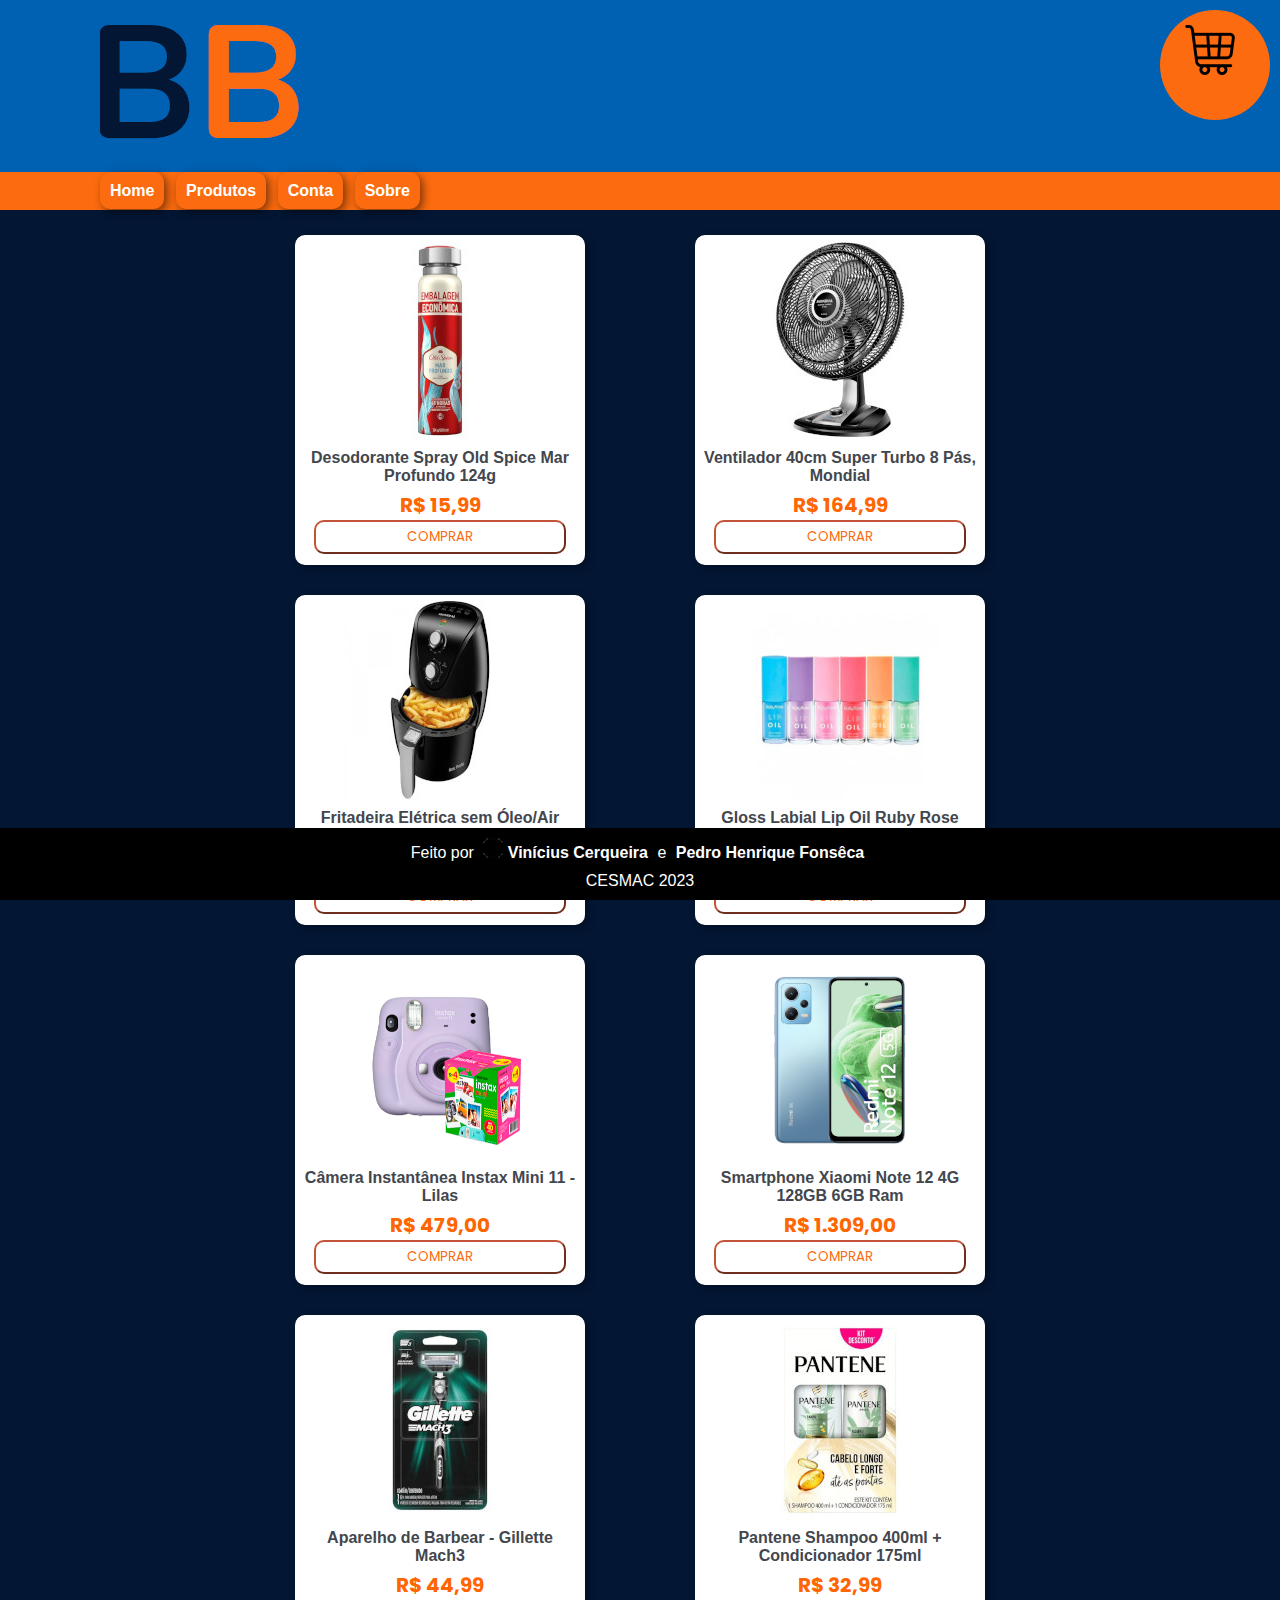
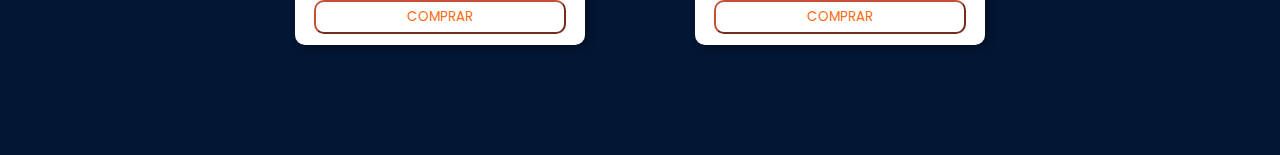
<file: 3Periodo/AV02/index.html>
<!DOCTYPE html>
<html lang="pt-br">
<head>
    <meta charset="UTF-8">
    <meta http-equiv="X-UA-Compatible" content="IE=edge">
    <meta name="viewport" content="width=device-width, initial-scale=1.0">
    <link rel="stylesheet" href="style.css">
    <link rel="shortcut icon" href="favicon.ico" type="image/x-icon">
    <style>
        @import url('https://fonts.googleapis.com/css2?family=Poppins:wght@600&display=swap');
    </style>
    <title>Mercadinho Big Bom</title>
</head>
<body>
    <header>
        <h1>
            <a href="#"><img src="imagens/BB-200.png" alt="Ícone da Loja"></a>
        </h1>

        <nav>
            <ul class="menu">
                <li>
                    <a href="#">Home</a>
                </li>
                <li>
                    <a href="#">Produtos</a>
                </li>
                <li>
                    <a href="#">Conta</a>
                </li>
                <li>
                    <a href="#">Sobre</a>
                </li>
            </ul>
        </nav>

        <div id="carrinho">
            <img src="imagens/carrinho-50.png" alt="Ícone Carrinho">
            <div id="precoTotal"></div>
            <div id="quantidade"></div>
        </div>
    </header>

    <section>    
        <ul class="produtos">
            <li>
                <img src="imagens/DesodoranteOldSpice-200.jpg" alt="produto">
                <p class="nome_produto">
                    Desodorante Spray Old Spice Mar Profundo 124g</p>
                <p class="preco_produto">
                    R$ 15,99</p>
                <input type="button" value="COMPRAR" onclick="adicionar(15.99)">
            </li>
            <li>
                <img src="imagens/VentiladorMondial-200.jpg" alt="produto">
                <p class="nome_produto">
                    Ventilador 40cm Super Turbo 8 Pás, Mondial</p>
                <p class="preco_produto">
                    R$ 164,99</p>
                <input type="button" value="COMPRAR" onclick="adicionar(164.99)">
            </li>
            <li>
                <img src="imagens/AirFryerMondial-200.jpg" alt="produto">
                <p class="nome_produto">
                    Fritadeira Elétrica sem Óleo/Air Fryer Mondial</p>
                <p class="preco_produto">
                    R$ 335,04</p>
                <input type="button" value="COMPRAR" onclick="adicionar(335.04)">
            </li>
            <li>
                <img src="imagens/LipOil-200.jpg" alt="produto">
                <p class="nome_produto">
                    Gloss Labial Lip Oil Ruby Rose Hidratante</p>
                <p class="preco_produto">
                    R$ 14,99</p>
                <input type="button" value="COMPRAR" onclick="adicionar(14.99)">
            </li>
            <li>
                <img src="imagens/CâmeraInstax2-200.png" alt="produto">
                <p class="nome_produto">
                    Câmera Instantânea Instax Mini 11 - Lilas</p>
                <p class="preco_produto">
                    R$ 479,00</p>
                <input type="button" value="COMPRAR" onclick="adicionar(479)">
            </li>
            <li>
                <img src="imagens/SmartphoneXiaomi-200.png" alt="produto">
                <p class="nome_produto">
                    Smartphone Xiaomi Note 12 4G 128GB 6GB Ram</p>
                <p class="preco_produto">
                    R$ 1.309,00</p>
                <input type="button" value="COMPRAR" onclick="adicionar(1309)">
            </li>
            <li>
                <img src="imagens/GilletteMach3-200.jpg" alt="produto">
                <p class="nome_produto">
                    Aparelho de Barbear - Gillette Mach3</p>
                <p class="preco_produto">
                    R$ 44,99</p>
                <input type="button" value="COMPRAR" onclick="adicionar(44.99)">
            </li>
            <li>
                <img src="imagens/KitPanteneShampooCondicionador-200.jpg" alt="produto">
                <p class="nome_produto">
                    Pantene Shampoo 400ml + Condicionador 175ml</p>
                <p class="preco_produto">
                    R$ 32,99</p>
                <input type="button" value="COMPRAR" onclick="adicionar(32.99)">
            </li>
        </ul>
       
    </section>

    <footer>
        <p>Feito por <a href="https://github.com/ViniCrK/Web-Dev/tree/main/3Periodo/AV02" target="_blank" rel=""> <img src="imagens/icone-github.png" alt=""> Vinícius Cerqueira</a> e <a href="#">Pedro Henrique Fonsêca</a></p>
        <p>CESMAC 2023</p>
    </footer>

    <script src="script.js"></script>
</body>
</html>
</file>
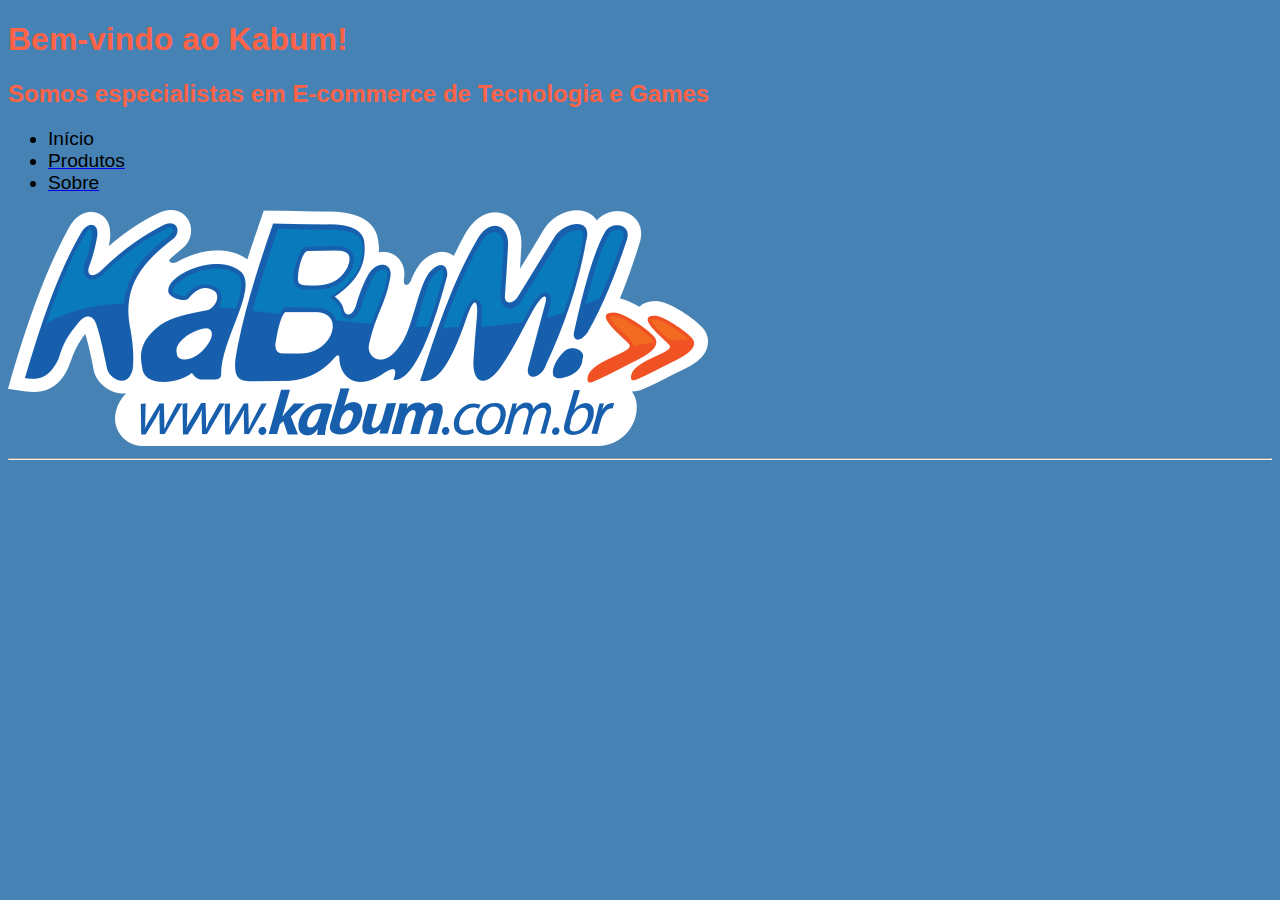
<file: 3Periodo/Trabalho 01/index.html>
<!DOCTYPE html>
<html lang="pt-br">
<head>
    <meta charset="UTF-8">
    <meta http-equiv="X-UA-Compatible" content="IE=edge">
    <meta name="viewport" content="width=device-width, initial-scale=1.0">
    <link rel="stylesheet" href="style.css">
    <title>Kabum!</title>
</head>
<body>
    <h1>Bem-vindo ao Kabum!</h1>
    <h2>Somos especialistas em E-commerce de Tecnologia e Games</h2>

    <ul>
        <li>Início</li>
        <a href="produtos.html" target="_self" rel="next"><li>Produtos</li></a>
        <a href="sobre.html" target="_self" rel="next"><li>Sobre</li></a>
    </ul>

    <img src="imagens/kabum-logo-3.png" alt="Kabum Logo">

    <hr>
</body>
</html>
</file>
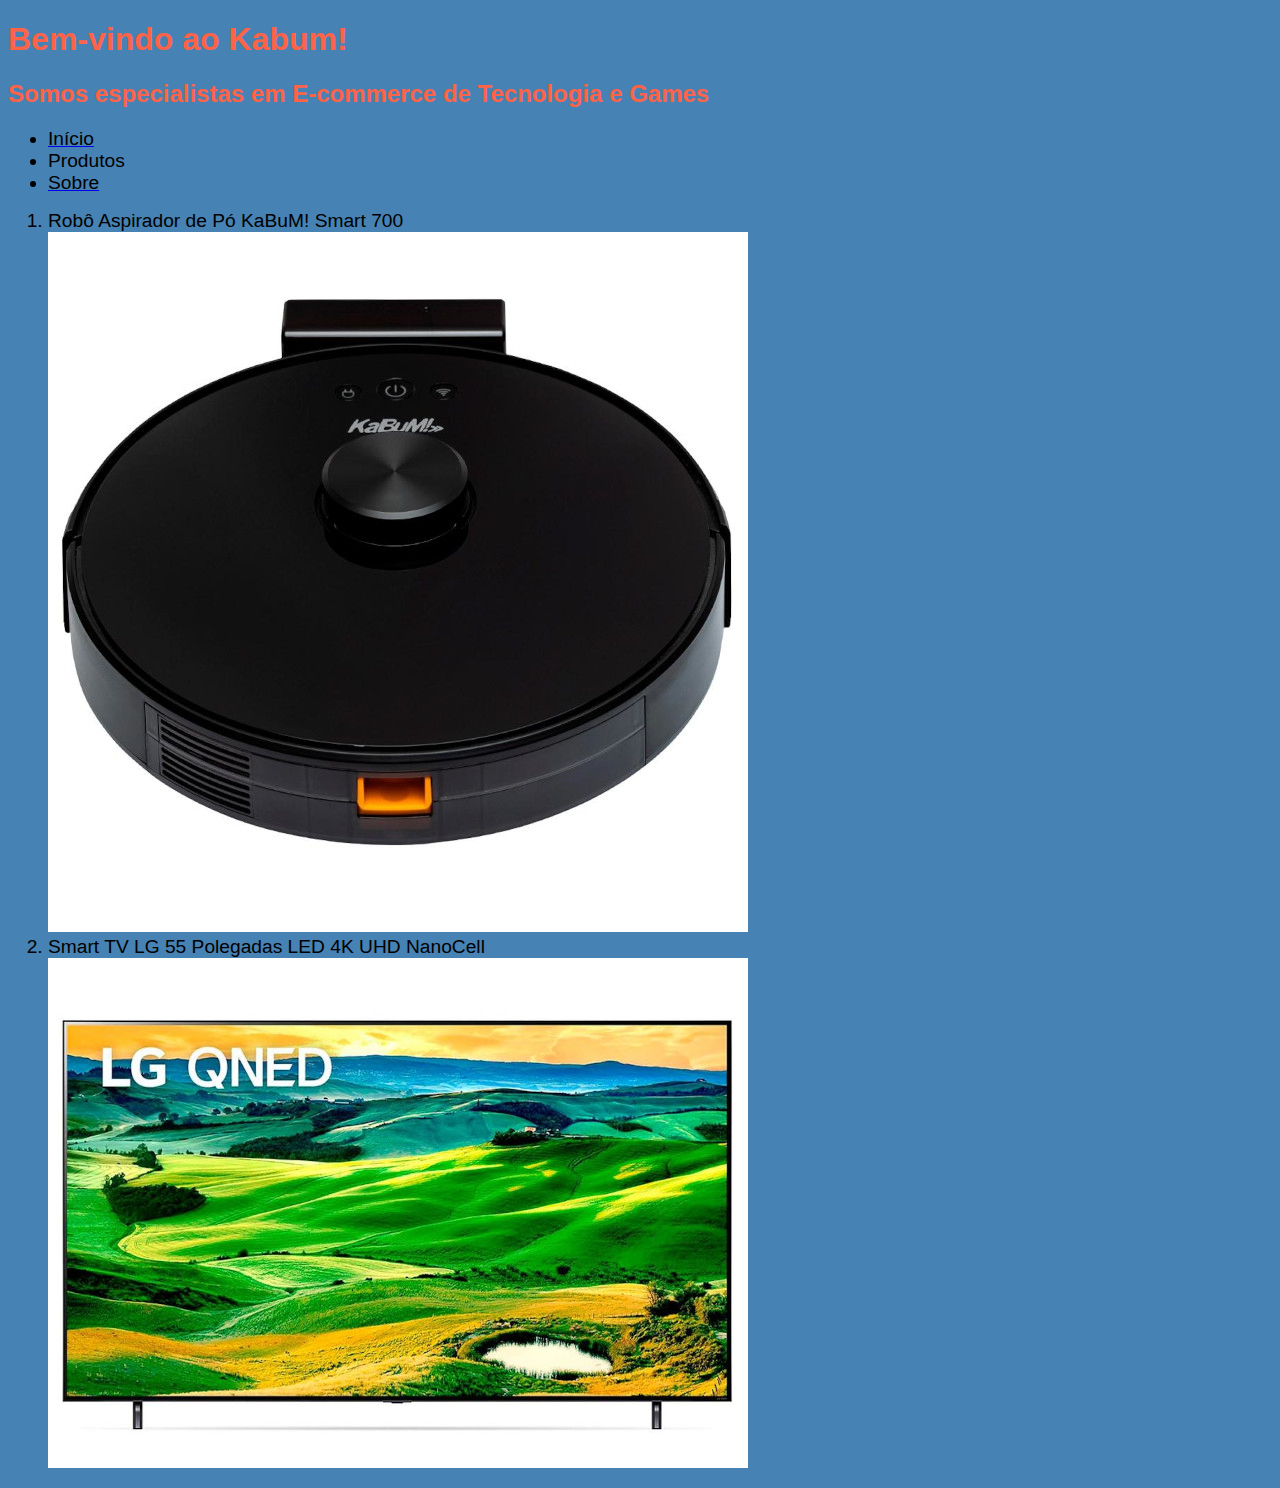
<file: 3Periodo/Trabalho 01/produtos.html>
<!DOCTYPE html>
<html lang="pt-br">
<head>
    <meta charset="UTF-8">
    <meta http-equiv="X-UA-Compatible" content="IE=edge">
    <meta name="viewport" content="width=device-width, initial-scale=1.0">
    <link rel="stylesheet" href="style.css">
    <title>Produtos</title>
</head>
<body>
    <h1>Bem-vindo ao Kabum!</h1>
    <h2>Somos especialistas em E-commerce de Tecnologia e Games</h2>

    <ul>
        <a href="index.html" target="_self" rel="prev"><li>Início</li></a>
        <li>Produtos</li>
        <a href="sobre.html" target="_self" rel="next"><li>Sobre</li></a>
    </ul>

    <ol>
        <li>Robô Aspirador de Pó KaBuM! Smart 700</li>
        <img src="imagens/aspirador-700.jpg" alt="Robô Aspirador de Pó KaBuM! Smart 700">

        <li>Smart TV LG 55 Polegadas LED 4K UHD NanoCell</li>
        <img src="imagens/tv-510.jpg" alt="">
    </ol>
</body>
</html>
</file>
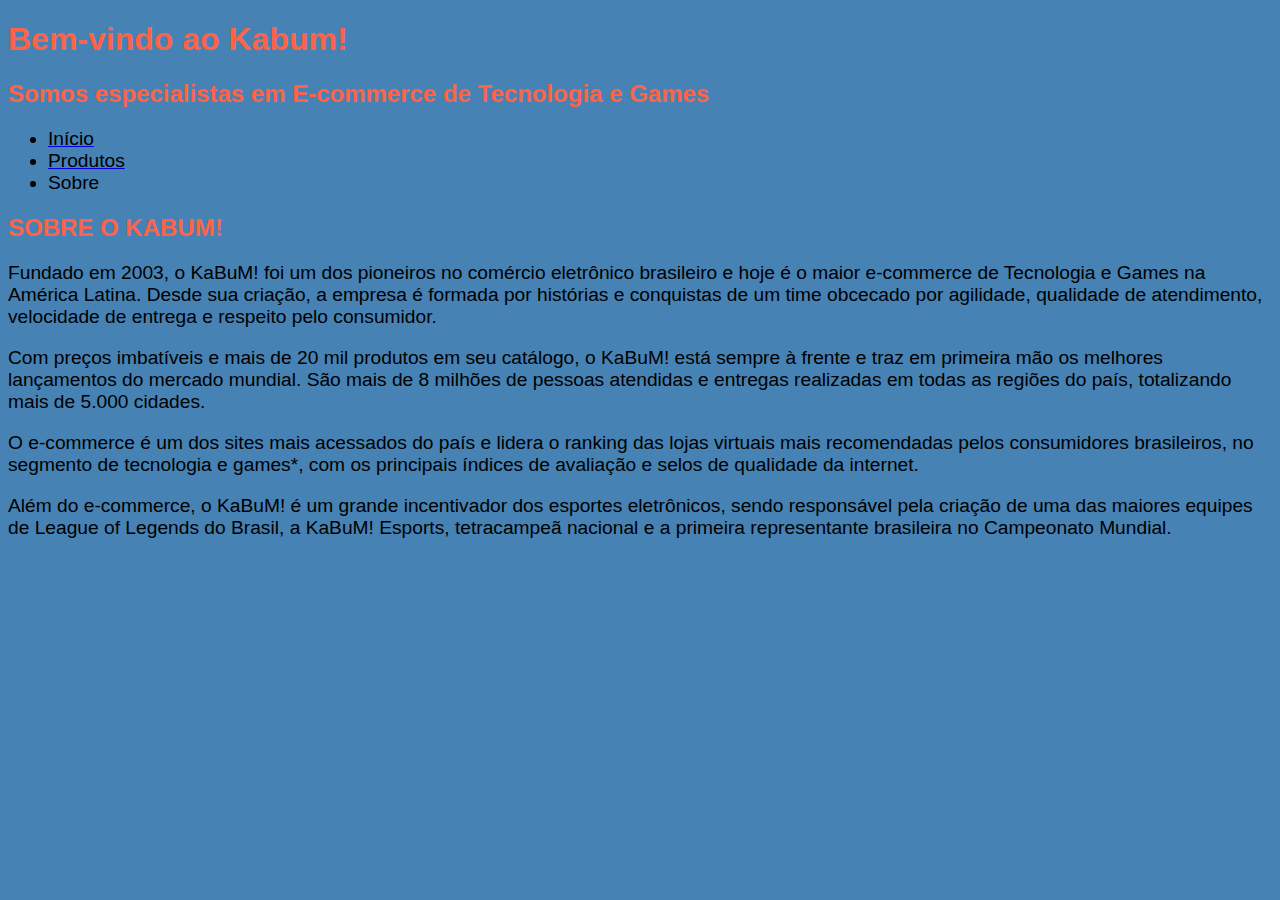
<file: 3Periodo/Trabalho 01/sobre.html>
<!DOCTYPE html>
<html lang="pt-br">
<head>
    <meta charset="UTF-8">
    <meta http-equiv="X-UA-Compatible" content="IE=edge">
    <meta name="viewport" content="width=device-width, initial-scale=1.0">
    <link rel="stylesheet" href="style.css">
    <title>Sobre</title>
</head>
<body>
    <h1>Bem-vindo ao Kabum!</h1>
    <h2>Somos especialistas em E-commerce de Tecnologia e Games</h2>

    <ul>
        <a href="index.html" target="_self" rel="prev"><li>Início</li></a>
        <a href="produtos.html" target="_self" rel="next"><li>Produtos</li></a>
        <li>Sobre</li>
    </ul>

    <h2><strong>SOBRE O KABUM!</strong></h2>
    <p>Fundado em 2003, o KaBuM! foi um dos pioneiros no comércio eletrônico brasileiro e hoje é o maior e-commerce de Tecnologia e Games na América Latina. Desde sua criação, a empresa é formada por histórias e conquistas de um time obcecado por agilidade, qualidade de atendimento, velocidade de entrega e respeito pelo consumidor.</p>

    <p>Com preços imbatíveis e mais de 20 mil produtos em seu catálogo, o KaBuM! está sempre à frente e traz em primeira mão os melhores lançamentos do mercado mundial. São mais de 8 milhões de pessoas atendidas e entregas realizadas em todas as regiões do país, totalizando mais de 5.000 cidades.</p>
        
    <p>O e-commerce é um dos sites mais acessados do país e lidera o ranking das lojas virtuais mais recomendadas pelos consumidores brasileiros, no segmento de tecnologia e games*, com os principais índices de avaliação e selos de qualidade da internet.</p>
        
    <p>Além do e-commerce, o KaBuM! é um grande incentivador dos esportes eletrônicos, sendo responsável pela criação de uma das maiores equipes de League of Legends do Brasil, a KaBuM! Esports, tetracampeã nacional e a primeira representante brasileira no Campeonato Mundial.</p>
</body>
</html>
</file>
<file: 3Periodo/AV02/style.css>
@charset "UTF-8";

* {
    margin: 0px;
    padding: 0px;
}

body {
    background-color: #031633;

    font-family: Arial, Helvetica, sans-serif;

    margin-bottom: 10vh;
}

header {
    padding-bottom: 15px;
}

h1 {
    color: white;
    background-color: #0060b1;

    padding-top: 25px;
    padding-bottom: 25px;
    padding-left: 100px;
}

nav {
    background-color: #FC6B0F;

    padding-top: 10px;
    padding-bottom: 10px;
    padding-left: 100px;

}

.menu {
    width: 320px;

    display: flex;
    flex-flow: row wrap;
    list-style: none;

    justify-content: space-between;
}

.menu a {
    color: white;
    text-decoration: none;
    font-weight: 600;

    padding: 10px;
    border-radius: 10px;
    box-shadow: 3px 3px 8px rgba(0, 0, 0, 0.5);
}

.menu a:hover {
    background-color: #c45236;
}

#carrinho {
    position: fixed;
    top: 0;
    right: 0;
    

    background-color: #FC6B0F;

    width: 80px;
    height: 80px;

    margin: 10px;
    padding: 15px;
    border-radius: 50%;
}

#carrinho img {
    position: absolute;
    right: 35px;
}

#precoTotal {
    position: absolute;
    top: 60%;
    right: 0;
    width: 100%;
    text-align: center;

    color: white;

    font-family: 'Poppins', sans-serif;
}

#quantidade {
    position: absolute;
    top: 10%;
    right: 22px;

    color: white;

    font-family: 'Poppins', sans-serif;
}

section {
    margin-left: 250px;
    margin-right: 250px;
    
    padding-bottom: 20px;
}

.produtos{

    display: flex;
    flex-flow: row wrap;
    justify-content: space-around;
    
    gap: 20px;

    list-style: none;
}

.produtos li {
    color: #42464D;
    background: white;
    
    font-weight: bold;
    font-size: 1em;
    text-align: center;

    width: 280px;
    height: 320px;

    padding: 5px;
    margin-top: 10px;
    border-radius: 10px;
    box-shadow: 3px 3px 8px rgba(0, 0, 0, 0.3);
}

.produtos p {
    padding-top: 5px;
}

.produtos input {
    color: #FC6B0F;
    background-color: white;
    font-family: 'Poppins', sans-serif;

    width: 90%;

    padding: 5px;
    border-radius: 10px;
    border-color: #c45236;
}

.produtos input:hover {
    color: white;
    background-color: #FC6B0F;
}

p.preco_produto {
    color: #FF6500;
    font-size: 1.25em;
    font-family: 'Poppins', sans-serif;
}

footer {
    color: white;
    background-color: black;
    text-align: center;

    position: fixed;
    bottom: 0;
    width: 100%;
    padding-top: 10px;
}

footer p {
    padding-bottom: 10px;
}

footer a {
    color: white;
    text-decoration: none;
    font-weight: bold;

    padding: 5px;
    border-radius: 10px;
    box-shadow: 3px 3px 8px rgba(0, 0, 0, 0.3);
}

footer a:hover {
    background-color: #42464D;
}
</file>
<file: 3Periodo/Trabalho 01/style.css>
@charset "UTF-8";

body{
    background-color: steelblue;
    color: tomato;
    font-family: 'Segoe UI', Tahoma, Geneva, Verdana, sans-serif;
}

h1{
    font-size: xx-large;
}

h2{
    font-size: x-large;
}

p{
    color: black;
    font-size: larger;
}
li{
    color: black;
    font-size: larger;
}
</file>
